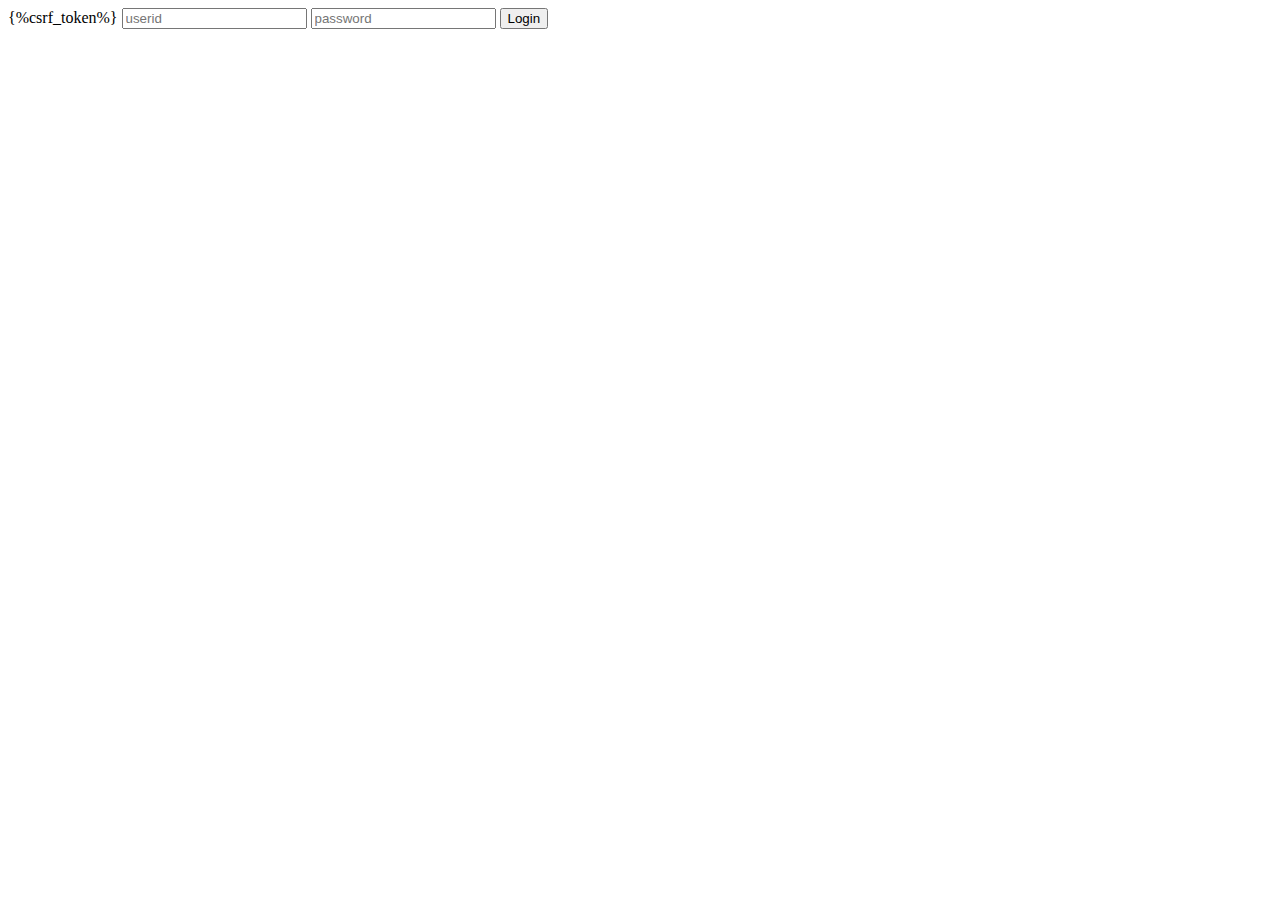
<file: home/templates/login.html>
<!DOCTYPE html>
<html lang="en">
  <head>
    <meta charset="UTF-8" />
    <meta http-equiv="X-UA-Compatible" content="IE=edge" />
    <meta name="viewport" content="width=device-width, initial-scale=1.0" />
    <title>Document</title>
  </head>
  <body>
    <form method="post">
      {%csrf_token%}
      <input type="text" placeholder="userid" name="userid" />
      <input type="text" placeholder="password" name="password" />
      <button type="submit">Login</button>
    </form>
  </body>
</html>
</file>
